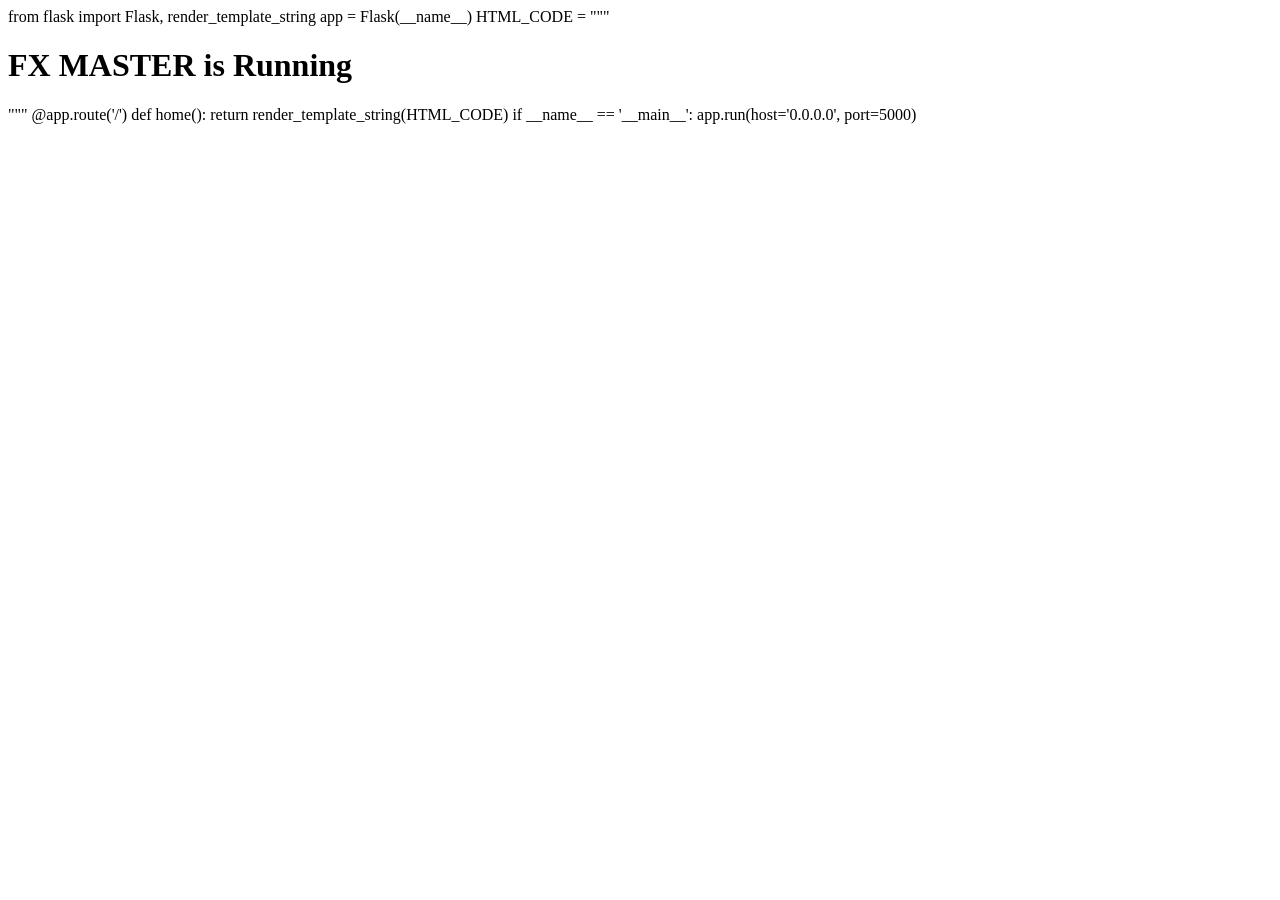
<file: templates_index.html>
from flask import Flask, render_template_string

app = Flask(__name__)

HTML_CODE = """
<!DOCTYPE html>
<html>
<head>
    <title>FX MASTER</title>
</head>
<body>
    <h1>FX MASTER is Running</h1>
</body>
</html>
"""

@app.route('/')
def home():
    return render_template_string(HTML_CODE)

if __name__ == '__main__':
    app.run(host='0.0.0.0', port=5000)
</file>
